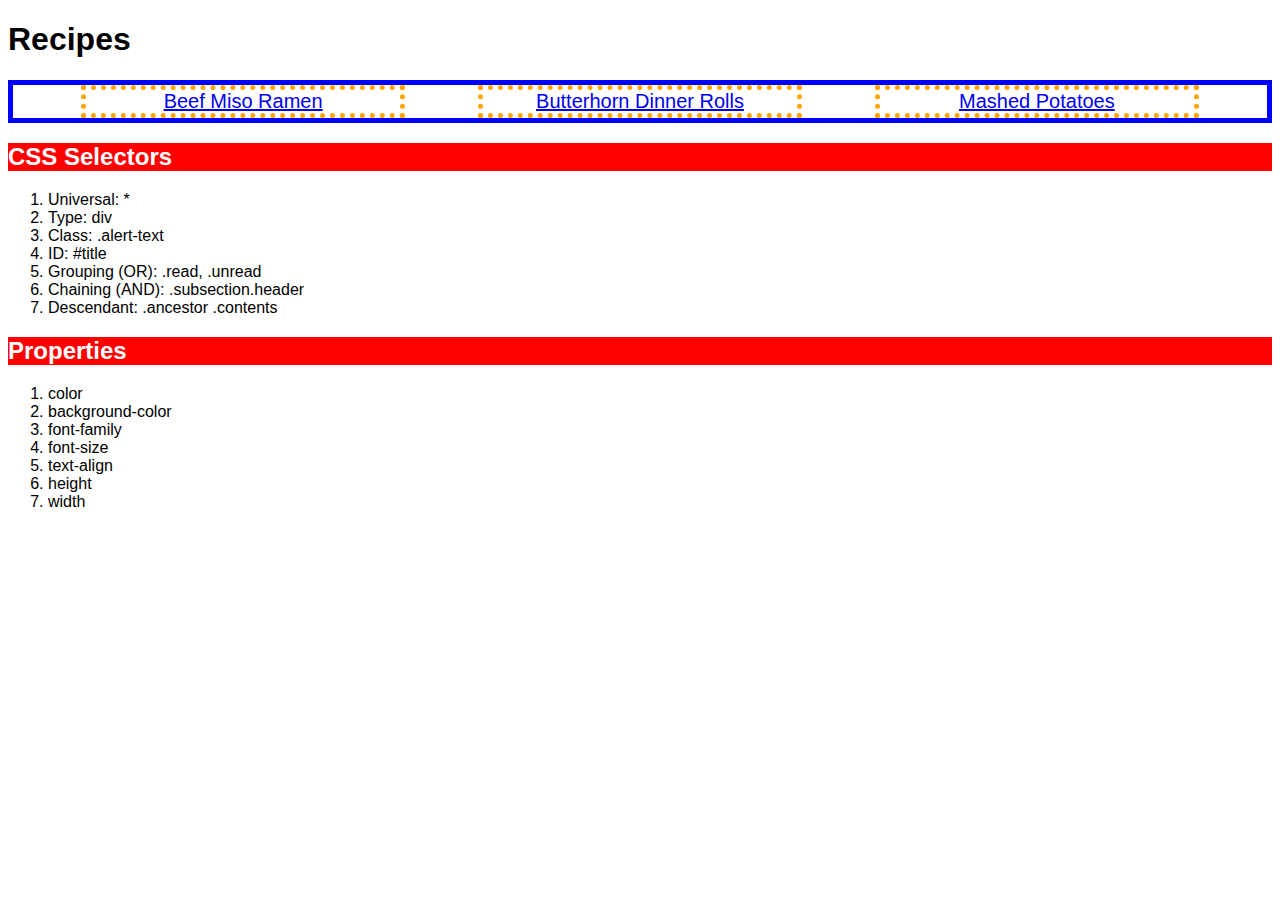
<file: index.html>
<!DOCTYPE html>
<html lang="en">

<head>
    <meta charset="UTF-8">
    <meta name="viewport" content="width=device-width, initial-scale=1.0">
    <title>Document</title>
    <link rel="stylesheet" href="style.css">
</head>

<body class="homepage">
    <h1>Recipes</h1>
    <ul class="recipes-list">
        <li class="recipes-items"><a href="recipes/beef-miso-ramen.html">Beef Miso Ramen</a></li>
        <li class="recipes-items"><a href="recipes/butterhorn-dinner-rolls.html">Butterhorn Dinner Rolls</a></li>
        <li class="recipes-items"><a href="recipes/mashed-potatoes.html">Mashed Potatoes</a></li>
    </ul>
    <h2>CSS Selectors</h2>
    <ol>
        <li>Universal: *</li>
        <li>Type: div</li>
        <li>Class: .alert-text</li>
        <li>ID: #title</li>
        <li>Grouping (OR): .read, .unread</li>
        <li>Chaining (AND): .subsection.header</li>
        <li>Descendant: .ancestor .contents</li>
    </ol>
    <h2>Properties</h2>
    <ol>
        <li>color</li>
        <li>background-color</li>
        <li>font-family</li>
        <li>font-size</li>
        <li>text-align</li>
        <li>height</li>
        <li>width</li>
    </ol>

</html>
</file>
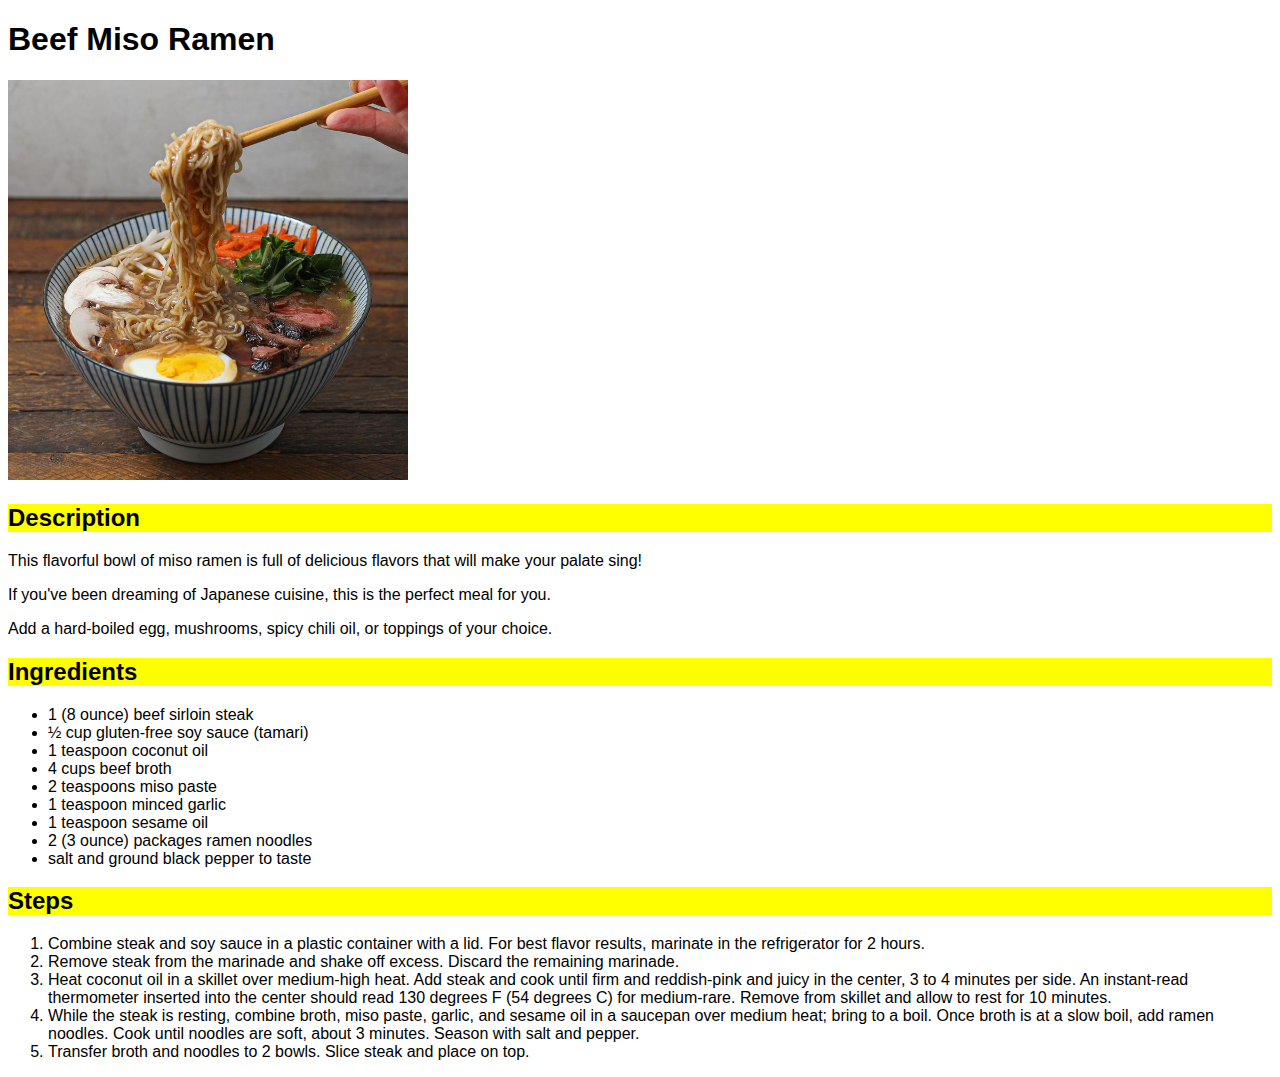
<file: recipes/beef-miso-ramen.html>
<!DOCTYPE html>
<html lang="en">

<head>
    <meta charset="UTF-8">
    <meta name="viewport" content="width=device-width, initial-scale=1.0">
    <title>Document</title>
    <link rel="stylesheet" href="../style.css">
</head>

<body class="recipe-page">
    <h1>Beef Miso Ramen</h1>
    <img src="../images/beef-miso-ramen.jpg" alt="A picture of ramen" height="auto" width="400">
    <h2>Description</h2>
    <p>This flavorful bowl of miso ramen is full of delicious flavors that will make your palate sing!</p>
    <p>If you've been dreaming of Japanese cuisine, this is the perfect meal for you.</p>
    <p>Add a hard-boiled egg, mushrooms, spicy chili oil, or toppings of your choice.</p>
    <h2>Ingredients</h2>
    <ul>
        <li>1 (8 ounce) beef sirloin steak</li>
        <li>½ cup gluten-free soy sauce (tamari)</li>
        <li>1 teaspoon coconut oil</li>
        <li>4 cups beef broth</li>
        <li>2 teaspoons miso paste</li>
        <li>1 teaspoon minced garlic</li>
        <li>1 teaspoon sesame oil</li>
        <li>2 (3 ounce) packages ramen noodles</li>
        <li>salt and ground black pepper to taste</li>
    </ul>
    <h2>Steps</h2>
    <ol>
        <li>Combine steak and soy sauce in a plastic container with a lid. For best flavor results, marinate in the
            refrigerator for 2 hours.</li>
        <li>Remove steak from the marinade and shake off excess. Discard the remaining marinade.</li>
        <li>Heat coconut oil in a skillet over medium-high heat. Add steak and cook until firm and reddish-pink and
            juicy in the center, 3 to 4 minutes per side. An instant-read thermometer inserted into the center should
            read 130 degrees F (54 degrees C) for medium-rare. Remove from skillet and allow to rest for 10 minutes.
        </li>
        <li>While the steak is resting, combine broth, miso paste, garlic, and sesame oil in a saucepan over medium
            heat; bring to a boil. Once broth is at a slow boil, add ramen noodles. Cook until noodles are soft, about 3
            minutes. Season with salt and pepper.</li>
        <li>Transfer broth and noodles to 2 bowls. Slice steak and place on top. </li>
    </ol>
</body>

</html>
</file>
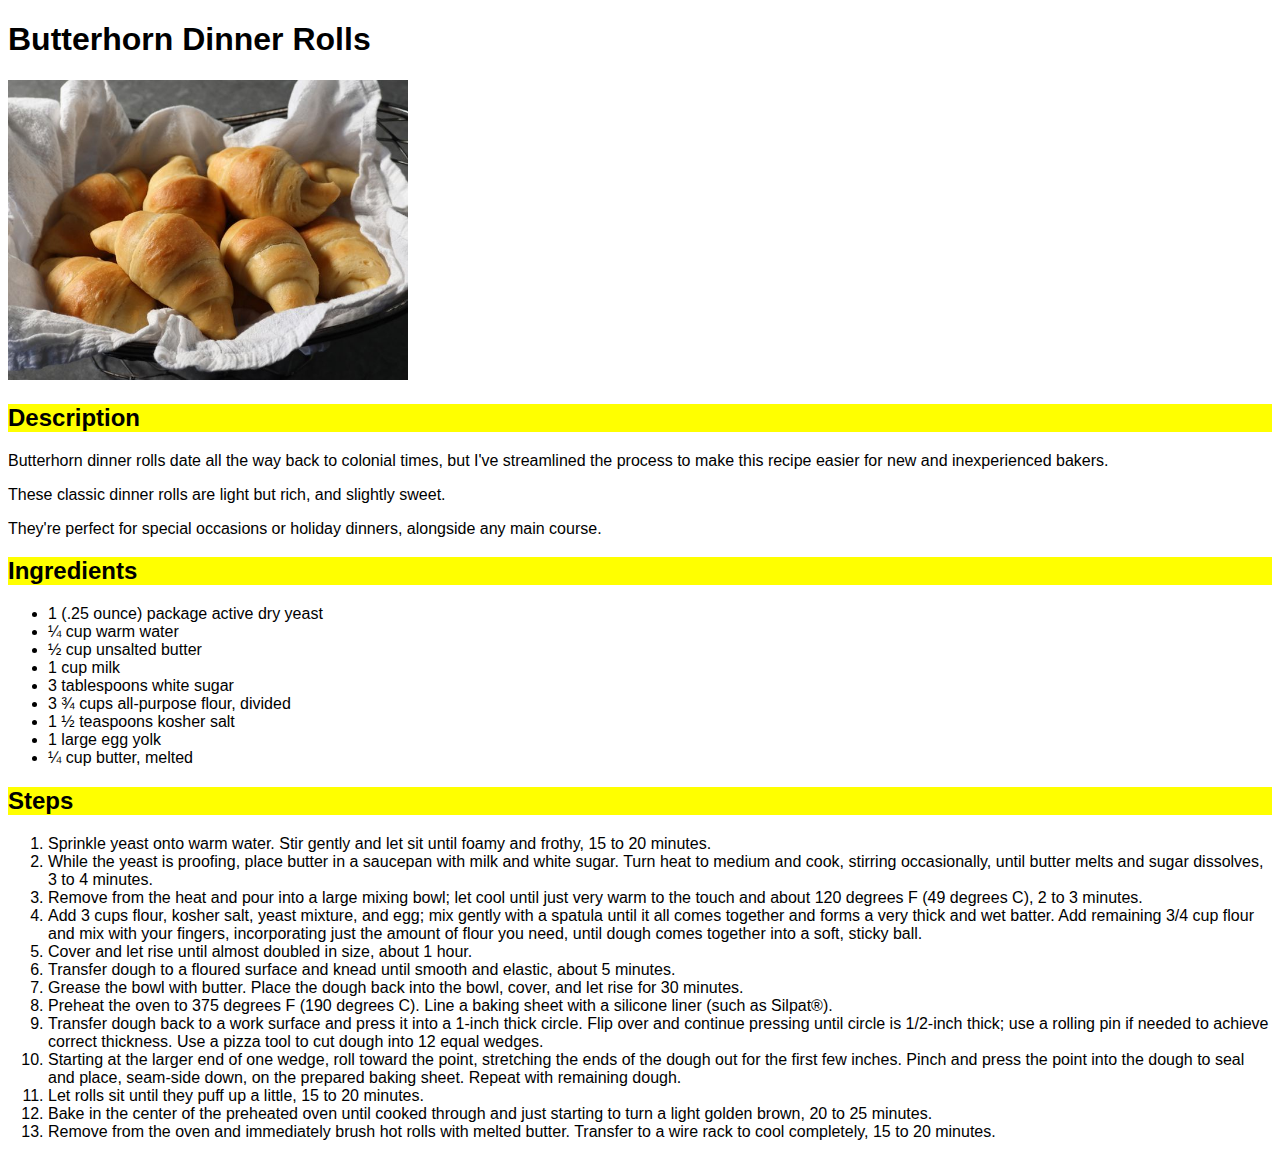
<file: recipes/butterhorn-dinner-rolls.html>
<!DOCTYPE html>
<html lang="en">

<head>
    <meta charset="UTF-8">
    <meta name="viewport" content="width=device-width, initial-scale=1.0">
    <title>Document</title>
    <link rel="stylesheet" href="../style.css">
</head>

<body class="recipe-page">
    <h1>Butterhorn Dinner Rolls</h1>
    <img src="../images/butterhorn-dinner-rolls.jpg" alt="A picture of butterhorn dinner rolls" height="auto"
        width="400">
    <h2>Description</h2>
    <p>Butterhorn dinner rolls date all the way back to colonial times, but I've streamlined the process to make this
        recipe easier for new and inexperienced bakers. </p>
    <p>These classic dinner rolls are light but rich, and slightly sweet. </p>
    <p>They're perfect for special occasions or holiday dinners, alongside any main course.</p>


    <h2>Ingredients</h2>
    <ul>
        <li>1 (.25 ounce) package active dry yeast</li>
        <li>¼ cup warm water </li>
        <li>½ cup unsalted butter </li>
        <li>1 cup milk </li>
        <li>3 tablespoons white sugar </li>
        <li>3 ¾ cups all-purpose flour, divided </li>
        <li>1 ½ teaspoons kosher salt </li>
        <li>1 large egg yolk </li>
        <li>¼ cup butter, melted</li>
    </ul>
    <h2>Steps</h2>
    <ol>
        <li>Sprinkle yeast onto warm water. Stir gently and let sit until foamy and frothy, 15 to 20 minutes.</li>
        <li>While the yeast is proofing, place butter in a saucepan with milk and white sugar. Turn heat to medium and
            cook, stirring occasionally, until butter melts and sugar dissolves, 3 to 4 minutes.</li>
        <li>Remove from the heat and pour into a large mixing bowl; let cool until just very warm to the touch and about
            120 degrees F (49 degrees C), 2 to 3 minutes.</li>
        <li>Add 3 cups flour, kosher salt, yeast mixture, and egg; mix gently with a spatula until it all comes together
            and forms a very thick and wet batter. Add remaining 3/4 cup flour and mix with your fingers, incorporating
            just the amount of flour you need, until dough comes together into a soft, sticky ball.</li>
        <li>Cover and let rise until almost doubled in size, about 1 hour.</li>
        <li>Transfer dough to a floured surface and knead until smooth and elastic, about 5 minutes.</li>
        <li>Grease the bowl with butter. Place the dough back into the bowl, cover, and let rise for 30 minutes.</li>
        <li>Preheat the oven to 375 degrees F (190 degrees C). Line a baking sheet with a silicone liner (such as
            Silpat®).</li>
        <li>Transfer dough back to a work surface and press it into a 1-inch thick circle. Flip over and continue
            pressing until circle is 1/2-inch thick; use a rolling pin if needed to achieve correct thickness. Use a
            pizza tool to cut dough into 12 equal wedges.</li>
        <li>Starting at the larger end of one wedge, roll toward the point, stretching the ends of the dough out for the
            first few inches. Pinch and press the point into the dough to seal and place, seam-side down, on the
            prepared baking sheet. Repeat with remaining dough.</li>
        <li>Let rolls sit until they puff up a little, 15 to 20 minutes.</li>
        <li>Bake in the center of the preheated oven until cooked through and just starting to turn a light golden
            brown, 20 to 25 minutes.</li>
        <li>Remove from the oven and immediately brush hot rolls with melted butter. Transfer to a wire rack to cool
            completely, 15 to 20 minutes. </li>
    </ol>
</body>

</html>
</file>
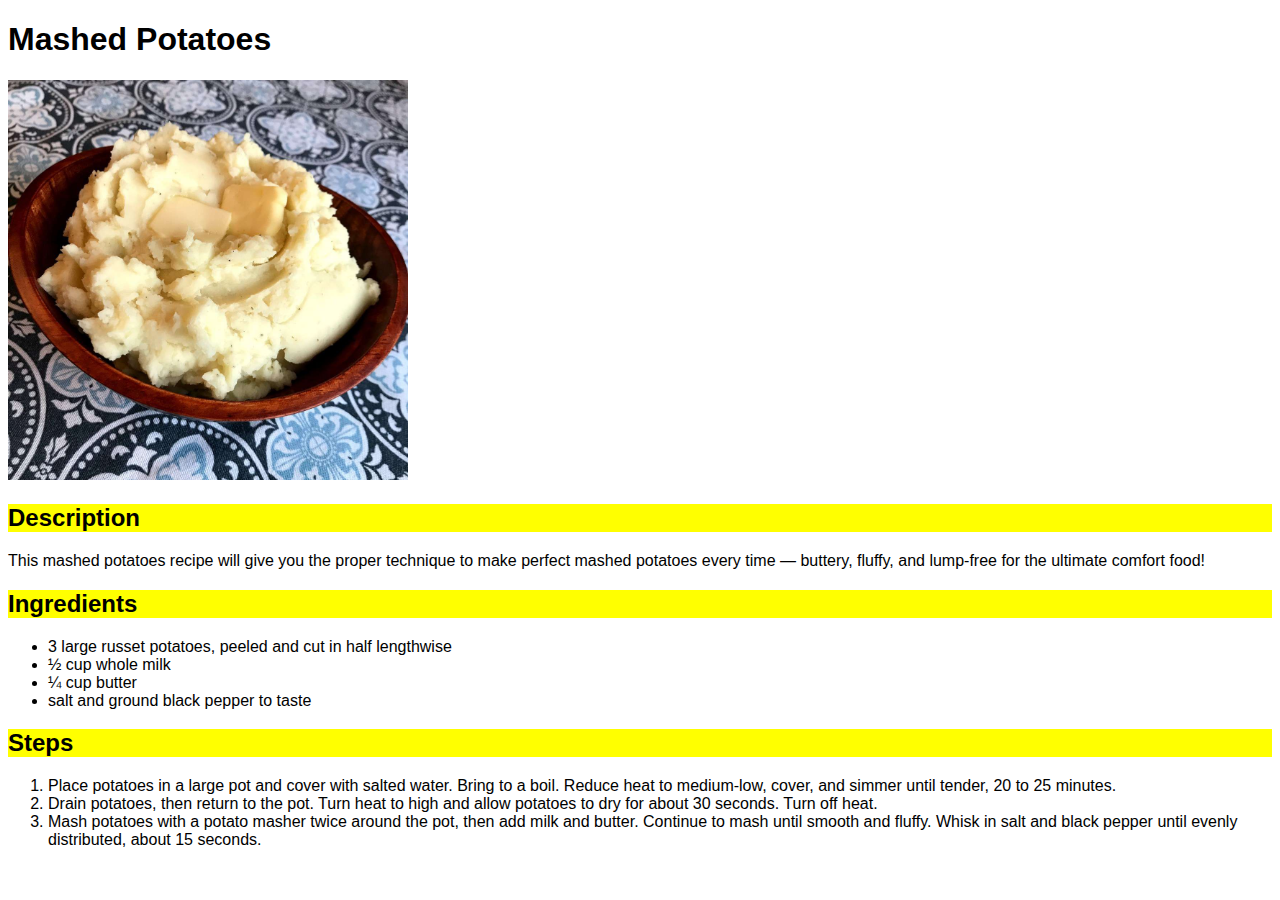
<file: recipes/mashed-potatoes.html>
<!DOCTYPE html>
<html lang="en">

<head>
    <meta charset="UTF-8">
    <meta name="viewport" content="width=device-width, initial-scale=1.0">
    <title>Document</title>
    <link rel="stylesheet" href="../style.css">
</head>

<body class="recipe-page">
    <h1>Mashed Potatoes</h1>
    <img src="../images/mashed-potatoes.jpg" alt="A picture of mashed potatoes" height="auto" width="400">
    <h2>Description</h2>
    <p>This mashed potatoes recipe will give you the proper technique to make perfect mashed potatoes every time —
        buttery, fluffy, and lump-free for the ultimate comfort food!</p>
    <h2>Ingredients</h2>
    <ul>
        <li>3 large russet potatoes, peeled and cut in half lengthwise</li>
        <li>½ cup whole milk</li>
        <li>¼ cup butter</li>
        <li>salt and ground black pepper to taste</li>
    </ul>
    <h2>Steps</h2>
    <ol>
        <li>Place potatoes in a large pot and cover with salted water. Bring to a boil. Reduce heat to medium-low,
            cover, and simmer until tender, 20 to 25 minutes.</li>
        <li>Drain potatoes, then return to the pot. Turn heat to high and allow potatoes to dry for about 30 seconds.
            Turn off heat.</li>
        <li>Mash potatoes with a potato masher twice around the pot, then add milk and butter. Continue to mash until
            smooth and fluffy. Whisk in salt and black pepper until evenly distributed, about 15 seconds. </li>
    </ol>
</body>

</html>
</file>
<file: style.css>
* {
    font-family: Arial, Helvetica, sans-serif;
}

.homepage h2 {
    color: white;
    background-color: red;
}

.recipe-page h2 {
    color: black;
    background-color: yellow;
}

.recipes-list {
    font-size: 20px;
    border: 5px solid blue;
    display: flex;
    justify-content: space-evenly;
    margin: 0;
    padding: 0;
    gap: 5px;
    list-style: none;
}

.recipes-list  > * {
    /* flex: ; */
    border: 5px dotted orange;
    /* margin: 5px */
    flex: 0 1 25%;
    text-align: center;
}
</file>
